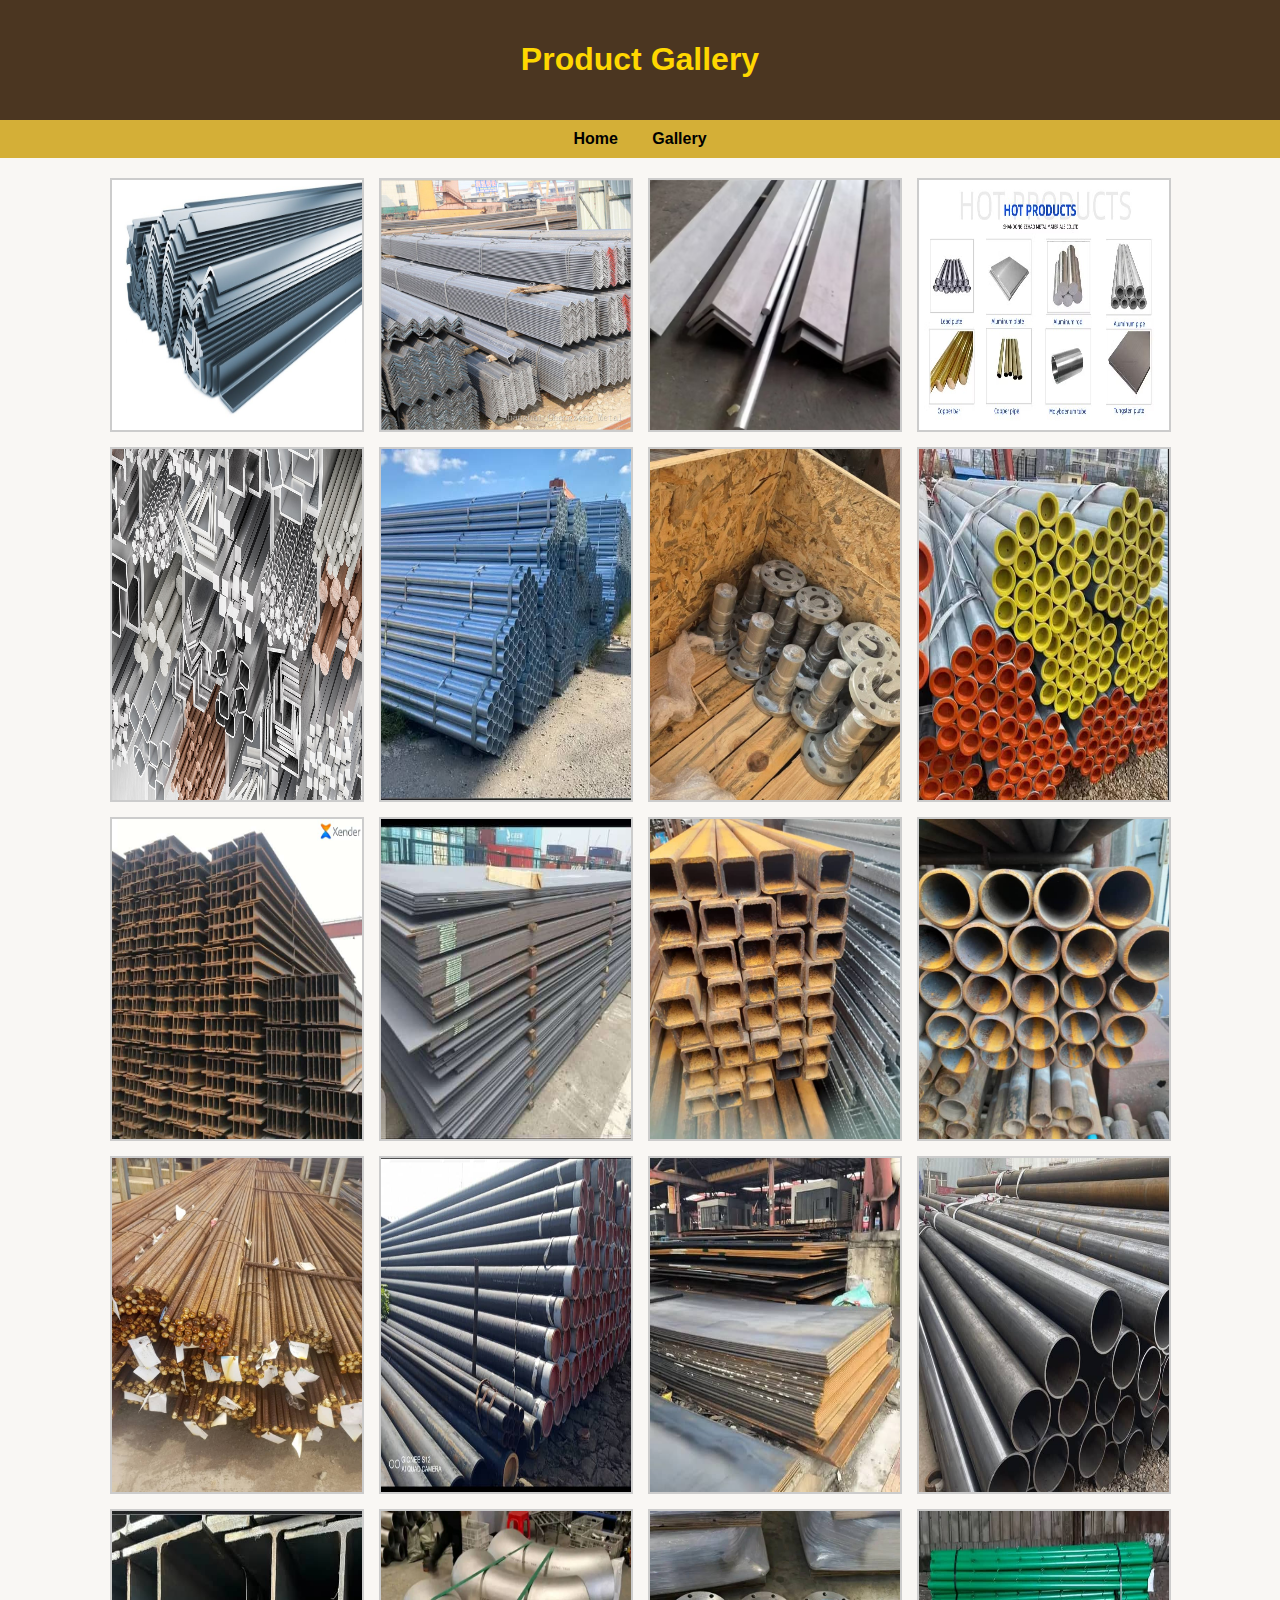
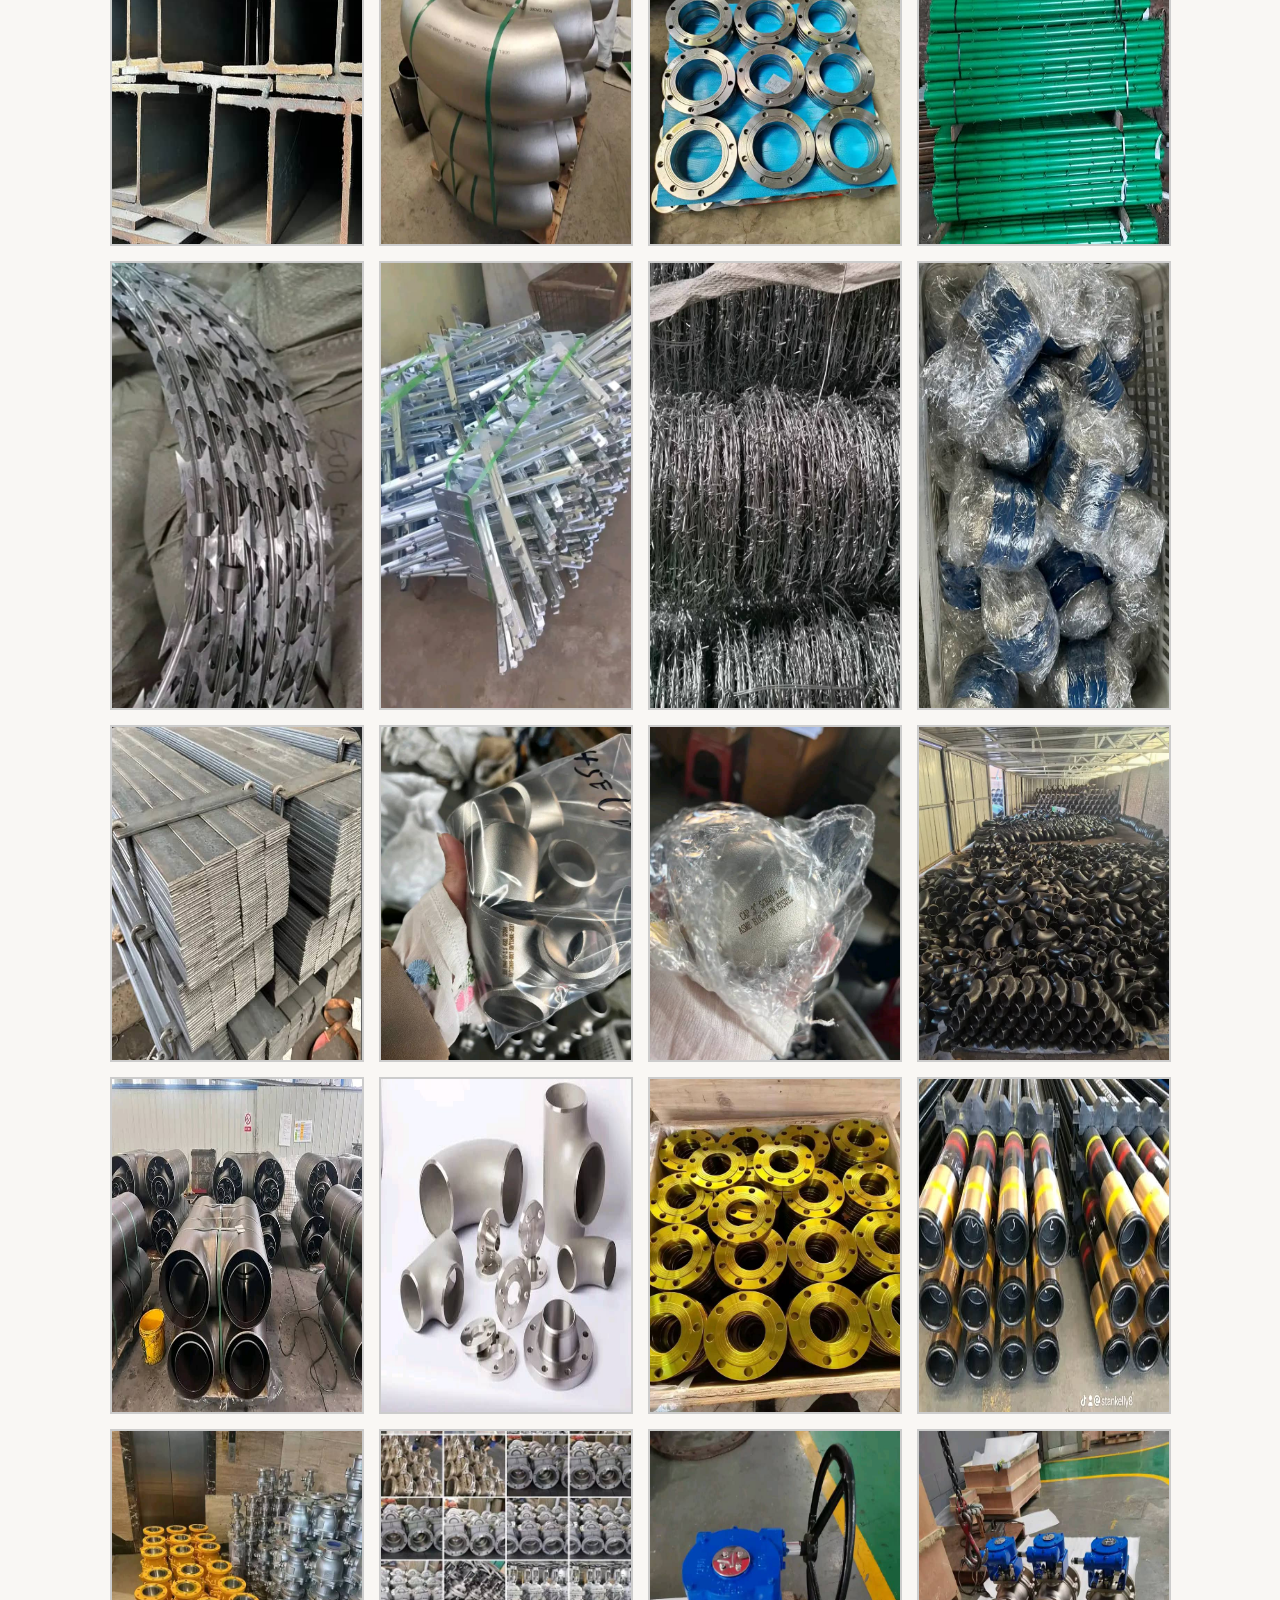
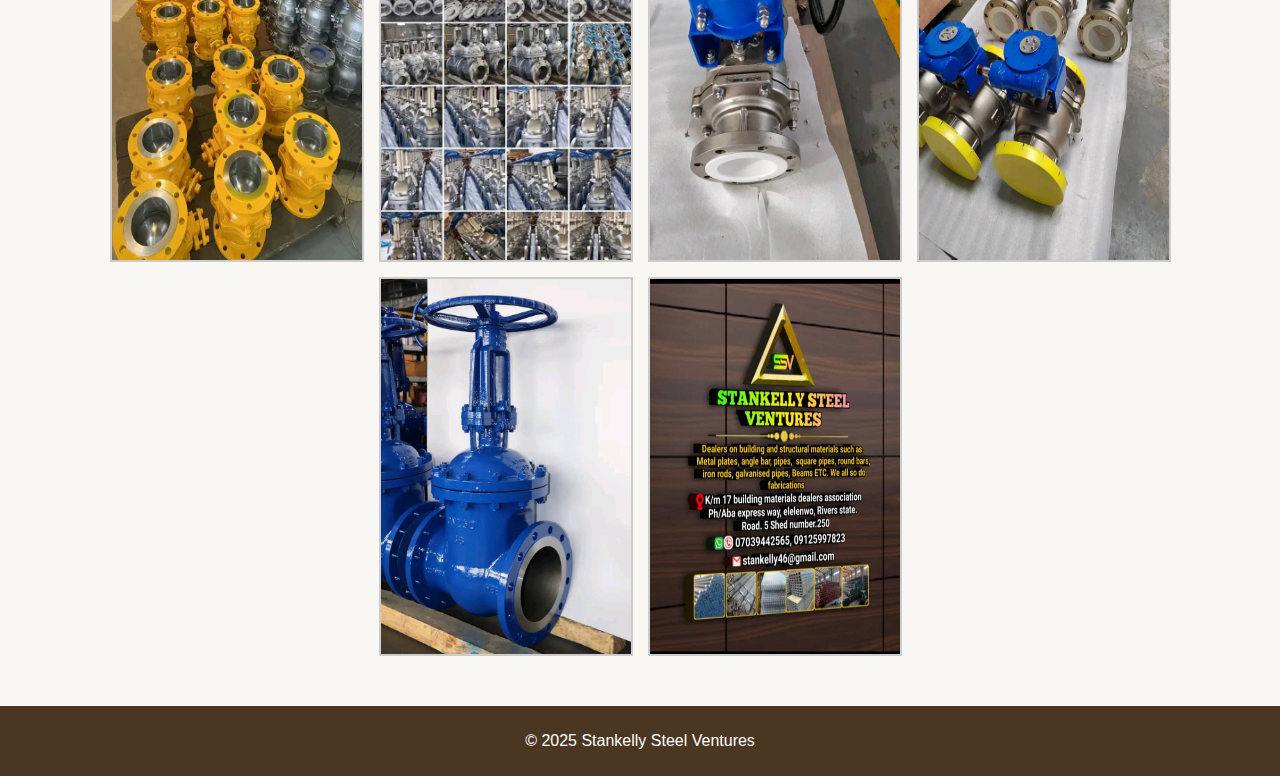
<file: gallery.html>
<!DOCTYPE html>
<html lang="en">
<head>
    <meta charset="UTF-8">
    <title>Gallery - Stankelly Steel Ventures</title>
    <link rel="stylesheet" href="style.css">
    <style>
        .gallery {
            display: flex;
            flex-wrap: wrap;
            gap: 15px;
            padding: 20px;
            justify-content: center;
        }
        .gallery img {
            width: 250px;
            height: auto;
            border: 2px solid #ccc;
        }
    </style>
</head>
<body>
    <header>
        <h1>Product Gallery</h1>
    </header>

    <nav>
        <a href="index.html">Home</a>
        <a href="gallery.html">Gallery</a>
    </nav>

    <div class="gallery">
        <img src="product1.jpg" alt="Product 1">
        <img src="product2.jpg" alt="Product 2">
        <img src="product3.jpg" alt="Product 3">
        <img src="product4.jpg" alt="Product 4">
        <img src="product5.jpg" alt="Product 5">
        <img src="product6.jpg" alt="Product 6">
        <img src="product7.jpg" alt="Product 7">
        <img src="product8.jpg" alt="Product 8">
        <img src="product9.jpg" alt="Product 9">
        <img src="product10.jpg" alt="Product 10">
        <img src="product11.jpg" alt="Product 11">
        <img src="product12.jpg" alt="Product 12">
        <img src="product13.jpg" alt="Product 13">
        <img src="product14.jpg" alt="Product 14">
        <img src="product15.jpg" alt="Product 15">
        <img src="product16.jpg" alt="Product 16">
        <img src="product17.jpg" alt="Product 17">
        <img src="product18.jpg" alt="Product 18">
        <img src="product19.jpg" alt="Product 19">
        <img src="product20.jpg" alt="Product 20">
        <img src="product21.jpg" alt="Product 21">
        <img src="product22.jpg" alt="Product 22">
        <img src="product23.jpg" alt="Product 23">
        <img src="product24.jpg" alt="Product 24">
        <img src="product25.jpg" alt="Product 25">
        <img src="product26.jpg" alt="Product 26">
        <img src="product27.jpg" alt="Product 27">
        <img src="product28.jpg" alt="Product 28">
        <img src="product29.jpg" alt="Product 29">
        <img src="product30.jpg" alt="Product 30">
        <img src="product31.jpg" alt="Product 31">
        <img src="product32.jpg" alt="Product 32">
        <img src="product33.jpg" alt="Product 33">
        <img src="product34.jpg" alt="Product 34">
        <img src="product35.jpg" alt="Product 35">
        <img src="product36.jpg" alt="Product 36">
        <img src="product37.jpg" alt="Product 37">
        <img src="Stankelly_Logo.jpg" alt="Stankelly_Logo">
    </div>

    <footer>
        <p>© 2025 Stankelly Steel Ventures</p>
    </footer>
</body>
</html>
</file>
<file: style.css>
body {
    font-family: Arial, sans-serif;
    margin: 0;
    padding: 0;
    background-color: #f9f7f4;
    color: #333;
}

header {
    background-color: #4B3621;
    color: gold;
    padding: 20px;
    text-align: center;
}

.logo {
    width: 120px;
    height: auto;
    margin-bottom: 10px;
}

nav {
    background-color: #D4AF37;
    padding: 10px;
    text-align: center;
}

nav a {
    color: #000;
    margin: 0 15px;
    text-decoration: none;
    font-weight: bold;
}

section {
    padding: 20px;
}

footer {
    background-color: #4B3621;
    color: #fff;
    text-align: center;
    padding: 10px;
    margin-top: 30px;
}

.whatsapp-button {
    display: inline-block;
    background-color: #25D366;
    color: white;
    padding: 10px 20px;
    text-decoration: none;
    border-radius: 4px;
    margin-top: 10px;
}
</file>
